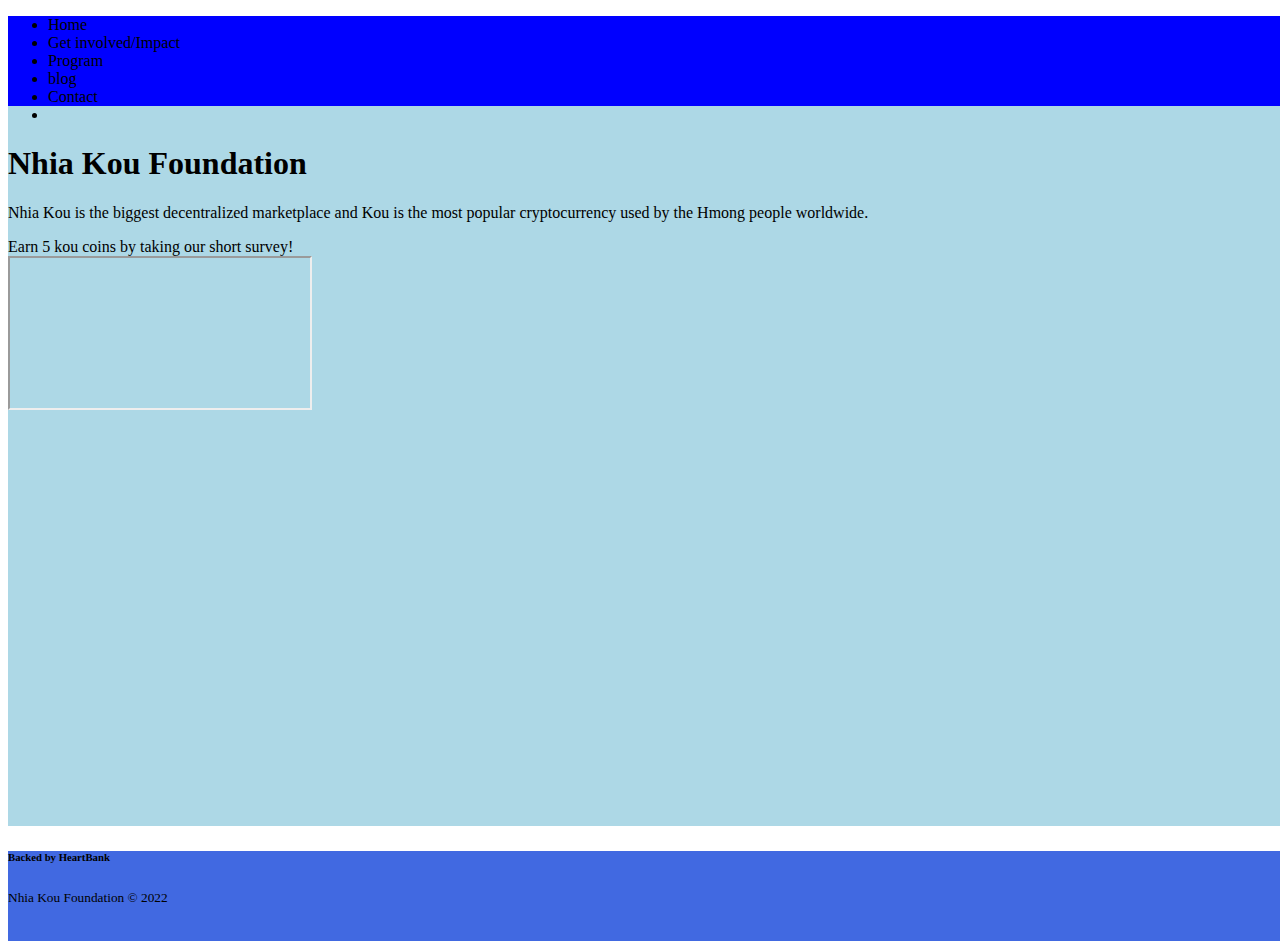
<file: index.html>
<!DOCTYPE html>
<html lang="en">
<head>
    <meta charset="UTF-8">
    <meta http-equiv="X-UA-Compatible" content="IE=edge">
    <meta name="viewport" content="width=device-width, initial-scale=1.0">
    <title>Nhia Kou Foundation | Home</title>
    <link rel="stylesheet" href="index.css" />
</head>
<body>
    <header>
        <section>
            <nav>
                <ul>
                    <li>Home</li>
                    <li>Get involved/Impact</li>
                    <li>Program</li>
                    <li>blog</li>
                    <li>Contact</li>
                    <li></li>
                </ul>
            </nav>
        </section>
    </header>
    <main>
        <section>
            <img />
        </section>
        <section>
            <h1>Nhia Kou Foundation</h1>
            <p>Nhia Kou is the biggest decentralized marketplace and Kou is the most popular cryptocurrency used by the Hmong people worldwide.</p>
            <a>Earn 5 kou coins by taking our short survey!</a>
        </section>
        <section>
            <iframe ></iframe>
        </section>
    </main>
    <footer>
        <h6>Backed by HeartBank</h6>
        <small>Nhia Kou Foundation &copy; 2022</small>
    </footer>
</body>
</html>
</file>
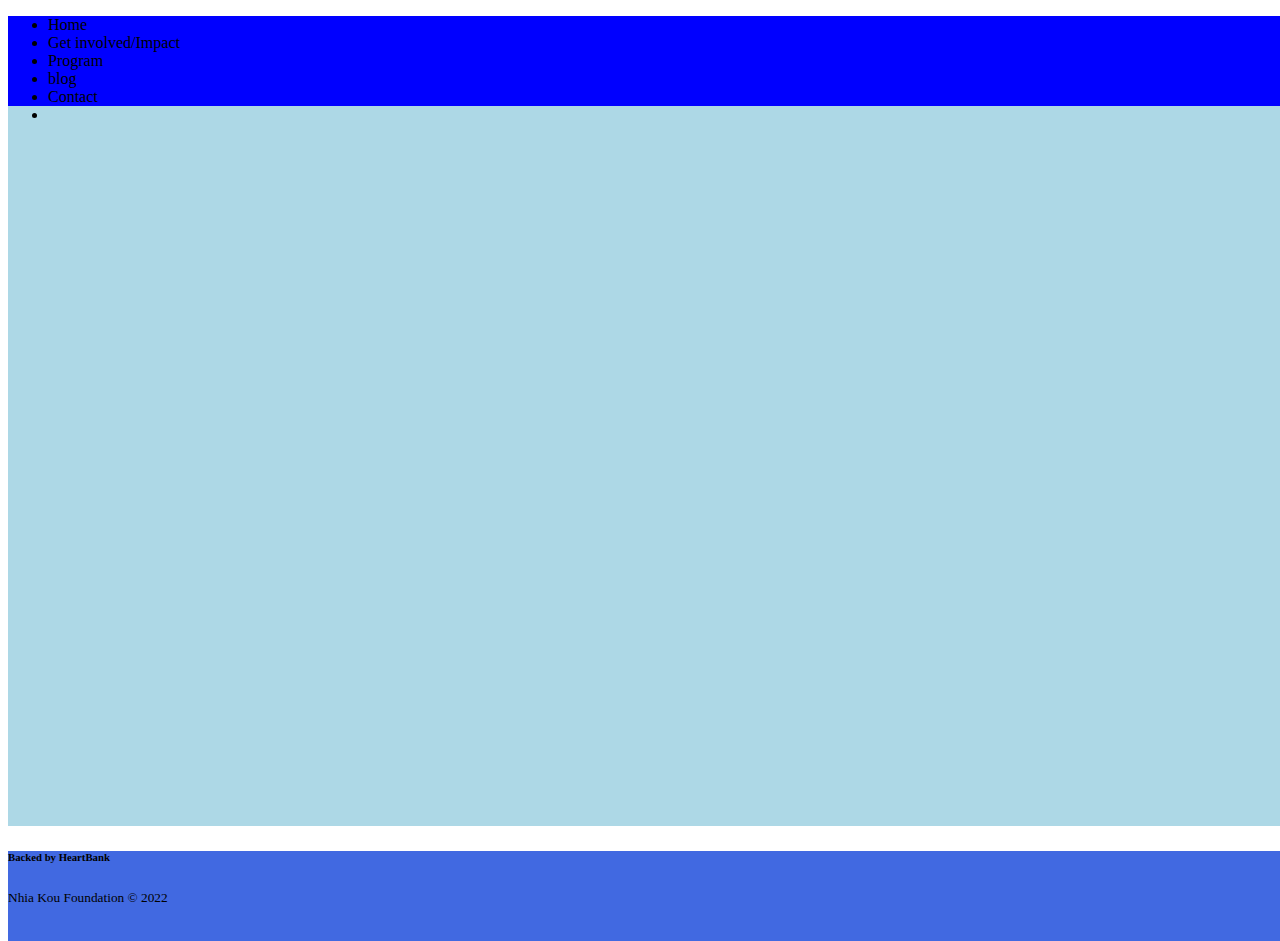
<file: hmong.html>
<!DOCTYPE html>
<html lang="en">
<head>
    <meta charset="UTF-8">
    <meta http-equiv="X-UA-Compatible" content="IE=edge">
    <meta name="viewport" content="width=device-width, initial-scale=1.0">
    <title>Nhia Kou Foundation | Home</title>
    <link rel="stylesheet" href="index.css" />
</head>
<body>
    <header>
        <section>
            <nav>
                <ul>
                    <li>Home</li>
                    <li>Get involved/Impact</li>
                    <li>Program</li>
                    <li>blog</li>
                    <li>Contact</li>
                    <li></li>
                </ul>
            </nav>
        </section>
    </header>
    <main>
        <section></section>
    </main>
    <footer>
        <h6>Backed by HeartBank</h6>
        <small>Nhia Kou Foundation &copy; 2022</small>
    </footer>
</body>
</html>
</file>
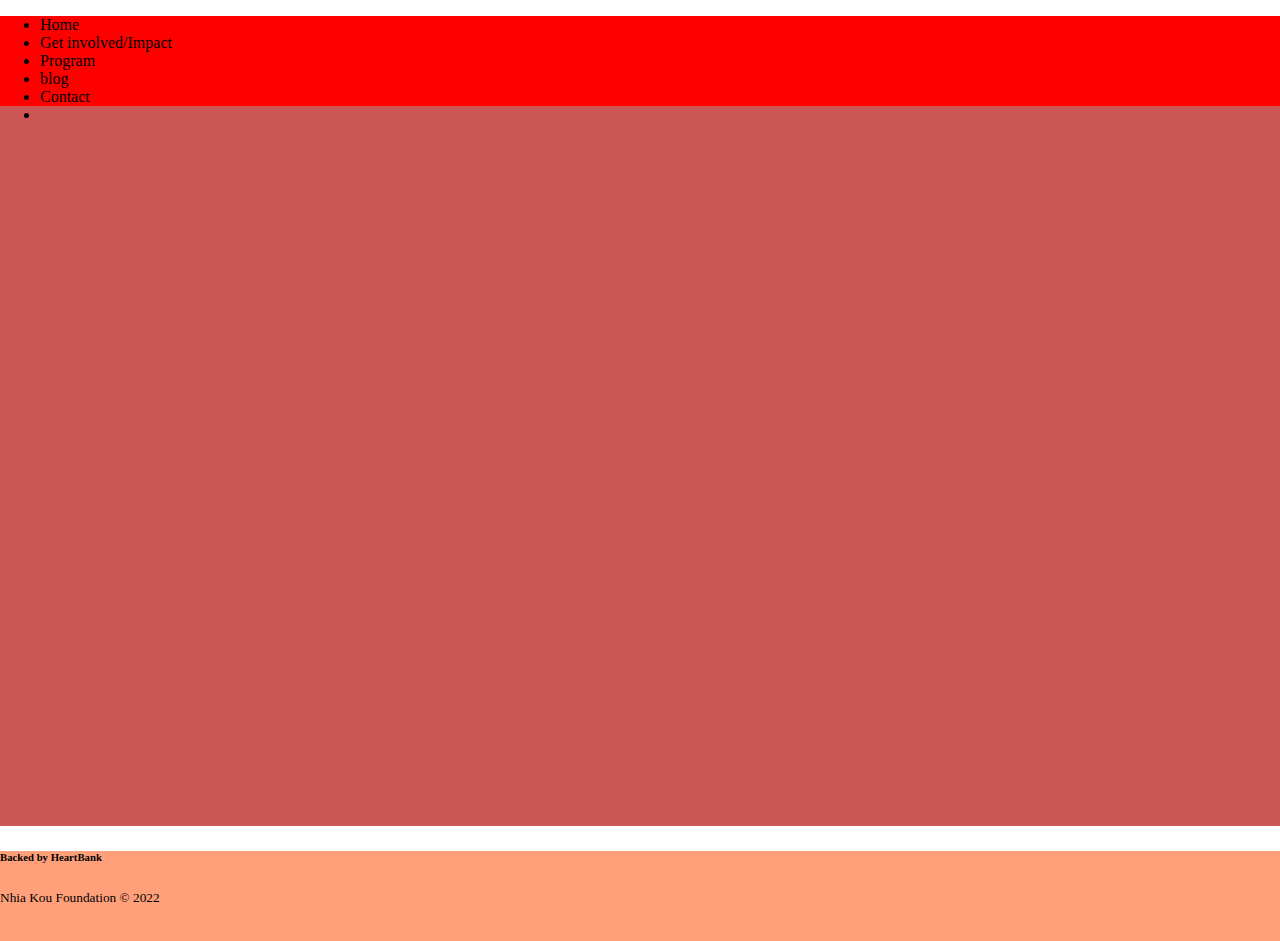
<file: impact/english.html>
<!DOCTYPE html>
<html lang="en">
<head>
    <meta charset="UTF-8">
    <meta http-equiv="X-UA-Compatible" content="IE=edge">
    <meta name="viewport" content="width=device-width, initial-scale=1.0">
    <title>Nhia Kou Foundation | Home</title>
    <link rel="stylesheet" href="impact.css" />
</head>
<body>
    <header>
        <section>
            <nav>
                <ul>
                    <li>Home</li>
                    <li>Get involved/Impact</li>
                    <li>Program</li>
                    <li>blog</li>
                    <li>Contact</li>
                    <li></li>
                </ul>
            </nav>
        </section>
    </header>
    <main>
        <section></section>
    </main>
    <footer>
        <h6>Backed by HeartBank</h6>
        <small>Nhia Kou Foundation &copy; 2022</small>
    </footer>
</body>
</html>
</file>
<file: index.css>
html {
    font-size: medium;
}
body {
    width: 100vw;
    height: 100vh;
    font-size: 16px;
}

header {
    width: 100%;
    height: 10%;
    background: blue;
}

main {
    width: 100%;
    height: 80%;
    background: lightblue;
}

footer {
    width: 100%;
    height: 10%;
    background: royalblue;
}
</file>
<file: impact/impact.css>
html {
    font-size: medium;
}

body {
    margin: 0;
    width: 100vw;
    height: 100vh;
}

header {
    width: 100%;
    height: 10%;
    background: red;
}

main {
    width: 100%;
    height: 80%;
    background: rgb(204, 86, 86);
}

footer {
    width: 100%;
    height: 10%;
    background: lightsalmon;
}
</file>
